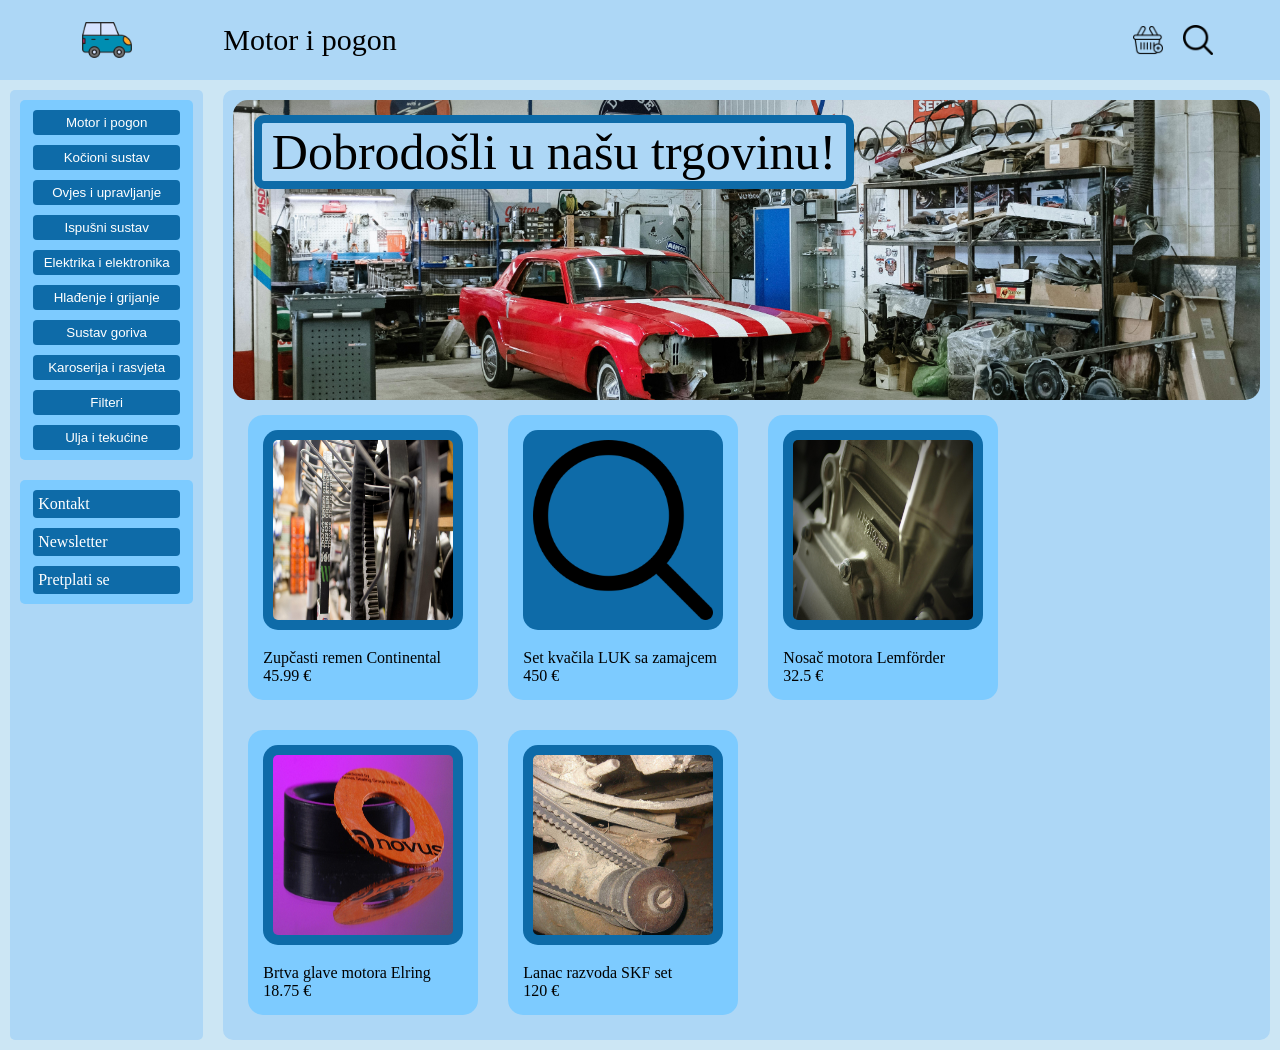
<file: index.html>
<!doctype html>
<html lang="en">
  <head>
    <meta charset="UTF-8" />
    <meta name="viewport" content="width=device-width, initial-scale=1.0" />
    <title>Dijelovi za automobile</title>
    <link rel="stylesheet" href="/styles/main.css" />
    <script src="scripts/data.js" defer></script>
    <script src="scripts/app.js" defer></script>
  </head>
  <body>
    <header>
      <div>
        <img class="logo" src="/assets/images/logo.png" alt="" />
      </div>

      <div id="current-category"></div>
      
      <div class="search">
        <div><img src="/assets/images/cart.png" alt="" /></div>
        <div><img src="/assets/images/search.png" alt="" /></div>
      </div>
    </header>

    <section class="main-container">

        <div class="nav">

            <div id="category-container">
                
            </div>

            <div class="info">
                <span>Kontakt</span>
                <span>Newsletter</span>
                <span>Pretplati se</span>
            </div>
        </div>

        <div class="content-container">

            <div class="picture-container">
                <div class="welcome-message">Dobrodošli u našu trgovinu!</div>
                <div class="shop-picture"></div>
            </div>

            <div id="items-container">

                    

            </div>


        </div>

    </section>

  </body>
</html>
</file>
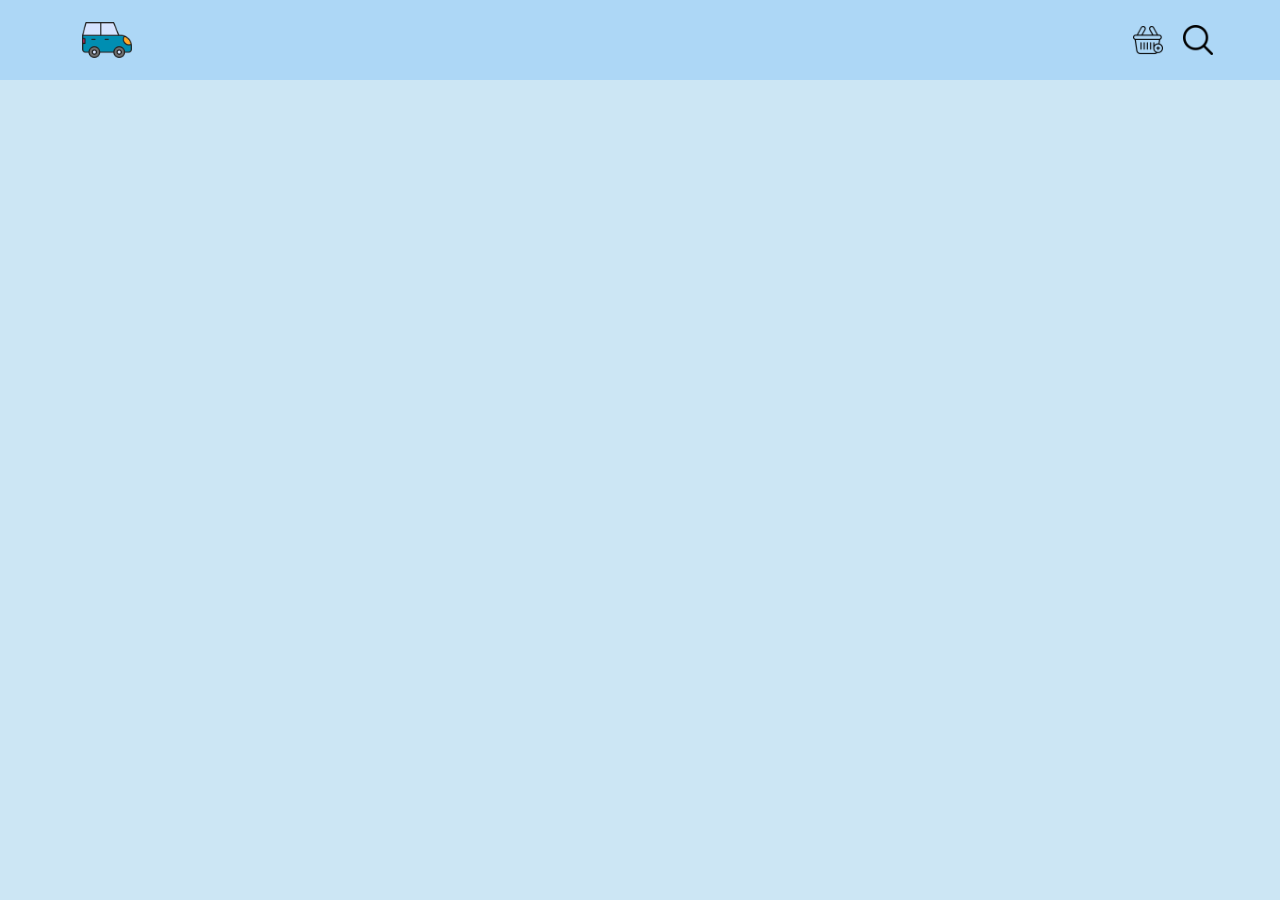
<file: cart.html>
<!doctype html>
<html lang="en">
  <head>
    <meta charset="UTF-8" />
    <meta name="viewport" content="width=device-width, initial-scale=1.0" />
    <title>Cart</title>
    <link rel="stylesheet" href="/styles/main.css" />
    <script src="scripts/data.js" defer></script>
    <script src="scripts/app.js" defer></script>
  </head>
  <body>
    <header>
      <div>
        <img class="logo" src="/assets/images/logo.png" alt="" />
      </div>

      <div id="current-category"></div>
      
      <div class="search">
        <div><img src="/assets/images/cart.png" alt="" /></div>
        <div><img src="/assets/images/search.png" alt="" /></div>
      </div>
    </header>


  </body>
</html>
</file>
<file: styles/main.css>
* {
  margin: 0;
  padding: 0;
  box-sizing: border-box;
}

body{
    background-color: #cce6f4;
}

header {
  display: grid;
  grid-template-columns: 1fr 4fr 1fr;
  background-color: #add7f6;
}

header img {
  width: 30px;
  height: 30px;
}

header div{
    display: flex;
    justify-content: center;
    align-items: center;
/*
    border: 1px solid black;
*/
    height: 80px;
    width: auto;
    margin: 0 10px;

}

div{
    background-color: #add7f6;
}

#current-category {
    justify-content: start;
    font-size: 30px;
}

.search {
    display: flex;
    flex-direction: row;
}

.logo {
    width: 50px;
    height: 50px;
}

.main-container {
    /*
    border: 1px solid black;
    */
    display: grid;
    grid-template-columns: 1fr 5fr;
}

.main-container div {
    /*
    border: 1px solid black;
    
    margin: 10px;
    */
}


.picture-container {
    height: 300px;
}

#items-container {
    display: flex;
    flex-wrap: wrap;
    
}

.item {
    display: flex;
    flex-direction: column;
    align-items: center;
    border-radius: 15px;
    margin: 15px;
    width: 230px;
    background-color: #7dcbff !important;
}

.item div{
    background-color: #7dcbff !important;
}


.item-image img{
    margin: 15px 0;
    border-radius: 15px;
    width: 200px;
    height: 200px;
    padding: 10px;
    background-color: #0e6ba8;
}

.item-image img:hover{
    
}

.item-info{
    width: 200px;
    margin: 0 0 15px 0;
}

.picture-container {
    position: relative;
}

.shop-picture {
    width: inherit;
    height: inherit;
    background-image: url('../assets/images/shop.jpg');
    background-size: cover;
    background-position: center;
    border-radius: 15px;
    
}

.welcome-message {
    border : 8px solid #0e6ba8;
    padding: 0 10px;
    border-radius: 10px;
    font-size: 50px;
    position: absolute;
    width: fit-content;
    height: fit-content;
    top: 5%;
    left: 2%;
    z-index: 10;
    /*
    border: 2px solid red;
    */

    background-color: #add7f6;
}

.nav{
    padding: 10px;
    margin: 10px 10px;
    max-width: 400px;
/*
    border: 1px solid black;
*/
    border-radius: 5px;
}

.content-container {
    margin: 10px 10px;
    border-radius: 10px;
    padding: 10px;
}

#category-container {
    border-radius: 5px;
    padding: 5px;
    display: flex;
    flex-direction: column;
    align-items: center;
    justify-content: center;
    background-color: #7dcbff ;
}

#category-container button {
    margin : 5px 5px;
    background-color: #0e6ba8; 
    color: white;
    border: none;
    padding: 5px;
    border-radius: 4px;      
    cursor: pointer;        
    width: 90%;            

}

.info{
    margin: 20px 0;
    border-radius: 5px;
    padding: 5px;
    display: flex;
    flex-direction: column;
    align-items: center;
    justify-content: center;
    background-color: #7dcbff ;
}

.info span{
    margin : 5px 5px;
    background-color: #0e6ba8; 
    color: white;
    padding: 5px;
    border-radius: 4px;          
    width: 90%;           
}
</file>
